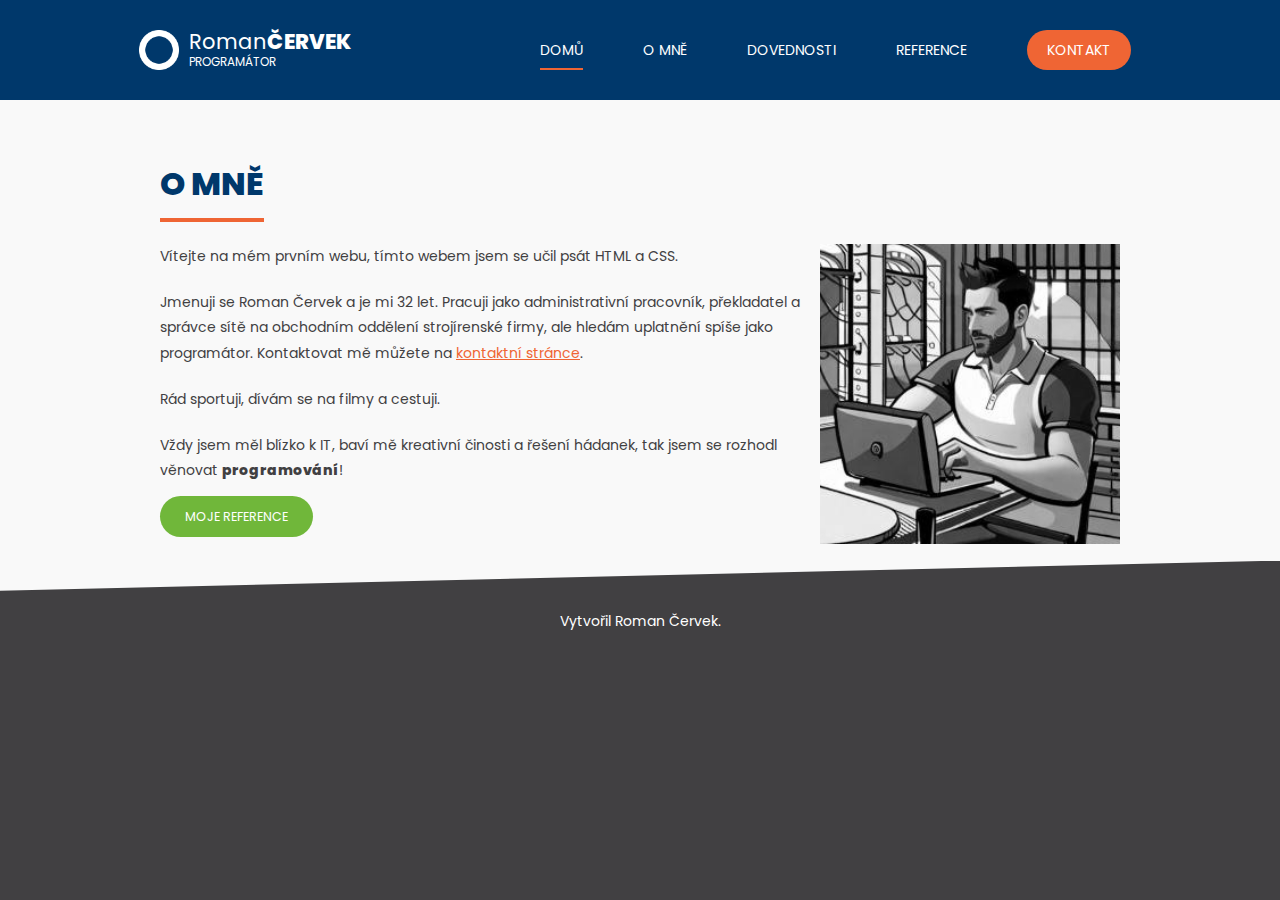
<file: index.html>
<!DOCTYPE html>
<html lang="cs-cz">

<head>
    <meta charset="utf-8" />
    <meta name="description" content="Osobní portfolio programátora Romana." />
    <meta name="keywords" content="portfolio, programátor, RC" />
    <meta name="author" content="RC388" />
    <title>Moje první webová stránka</title>
    <link rel="stylesheet" href="styl.css" type="text/css" />
    <link rel="shortcut icon" href="obrazky/ikona.ico" />
</head>

<body>
    <header>
        <div id="logo">
            <h1>Roman<span>Červek</span></h1>
            <small>Programátor</small>
        </div>
        <nav>
            <ul>
                <li class="aktivni"><a href="index.html">Domů</a></li>
                <li><a href="omne.html">O mně</a></li>
                <li><a href="dovednosti.html">Dovednosti</a></li>
                <li><a href="reference.html">Reference</a></li>
                <li><a class="kontakt-tlacitko" href="kontakt.html">Kontakt</a></li>
            </ul>
        </nav>
    </header>

    <article>
        <header>
            <h1>O mně</h1>
        </header>

        <section>
            <img src="obrazky/avatarrc.png" class="avatar" alt="Programátor RC" />
            <p>
                Vítejte na mém prvním webu, tímto webem jsem se učil psát HTML a CSS.
            </p>

            <p>
                Jmenuji se Roman Červek a je mi 32 let. Pracuji jako administrativní pracovník, 
                překladatel a správce sítě na obchodním oddělení strojírenské firmy, ale hledám uplatnění spíše jako 
                programátor.
                Kontaktovat mě můžete na <a href="kontakt.html">kontaktní stránce</a>.
            </p>

            <p>
                Rád sportuji, dívám se na filmy a cestuji.
            </p>

            <p>
                Vždy jsem měl blízko k IT, baví mě kreativní činosti a řešení hádanek, tak jsem se rozhodl věnovat 
                <strong>programování</strong>!
            </p>

            <p class="tlacitko-odstavec">
                <a href="reference.html" class="reference-tlacitko">Moje reference</a>
            </p>
            <div class="cistic"></div>
        </section>
    </article>

    <footer>
        Vytvořil Roman Červek.</a>
    </footer>
</body>

</html>
</file>
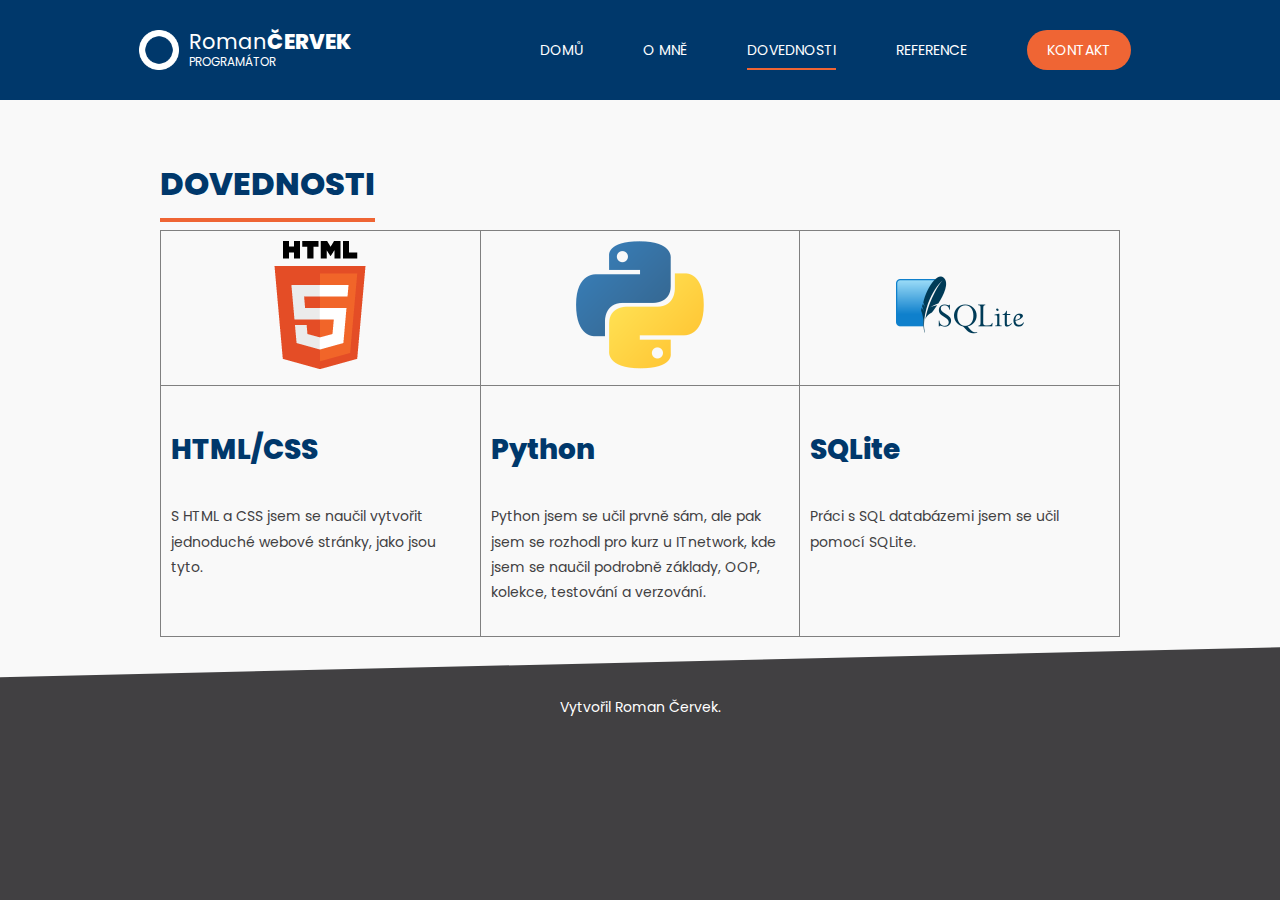
<file: dovednosti.html>
<!DOCTYPE html>
<html lang="cs-cz">

<head>
    <meta charset="utf-8" />
    <meta name="description" content="Mé dovednosti, mezi které patří programování v Pythonu, CSS a HTML" />
    <meta name="keywords" content="programátor, RC, dovednosti, python, css, html, sqlite" />
    <meta name="author" content="RC3886" />
    <link rel="shortcut icon" href="obrazky/ikona.ico" />
    <link rel="stylesheet" href="styl.css" type="text/css" />
    <title>Dovednosti</title>
</head>

<body>
    <header>
        <div id="logo">
            <h1>Roman<span>Červek</span></h1>
            <small>programátor</small>
        </div>
        <nav>
            <ul>
                <li><a href="index.html">Domů</a></li>
                <li><a href="omne.html">O mně</a></li>
                <li class="aktivni"><a href="dovednosti.html">Dovednosti</a></li>
                <li><a href="reference.html">Reference</a></li>
                <li><a class="kontakt-tlacitko" href="kontakt.html">Kontakt</a></li>
            </ul>
        </nav>
    </header>

    <article>
        <header>
            <h1>Dovednosti</h1>
        </header>

        <section>
            <table id="dovednosti">
                <tr class="centrovany">
                    <td>
                        <img src="obrazky/html.png" alt="HTML" />
                    </td>
                    <td>
                        <img src="obrazky/python.png" alt="Python" />
                    </td>
                    <td>
                        <img src="obrazky/sqlite.png" alt="SQLite" />
                    </td>
                </tr>
                <tr>
                    <td>
                        <h2>HTML/CSS</h2>
                        <p>S HTML a CSS jsem se naučil vytvořit jednoduché webové stránky, jako jsou tyto.</p>
                    </td>
                    <td>
                        <h2>Python</h2>
                        <p>Python jsem se učil prvně sám, ale pak jsem se rozhodl pro kurz u ITnetwork,
                             kde jsem se naučil podrobně základy, OOP, kolekce, testování a verzování.</p>
                    </td>
                    <td>
                        <h2>SQLite</h2>
                        <p>Práci s SQL databázemi jsem se učil pomocí SQLite.</p>
                    </td>
                </tr>
            </table>
        </section>
    </article>

    <footer>
        Vytvořil Roman Červek.</a>
    </footer>
</body>

</html>
</file>
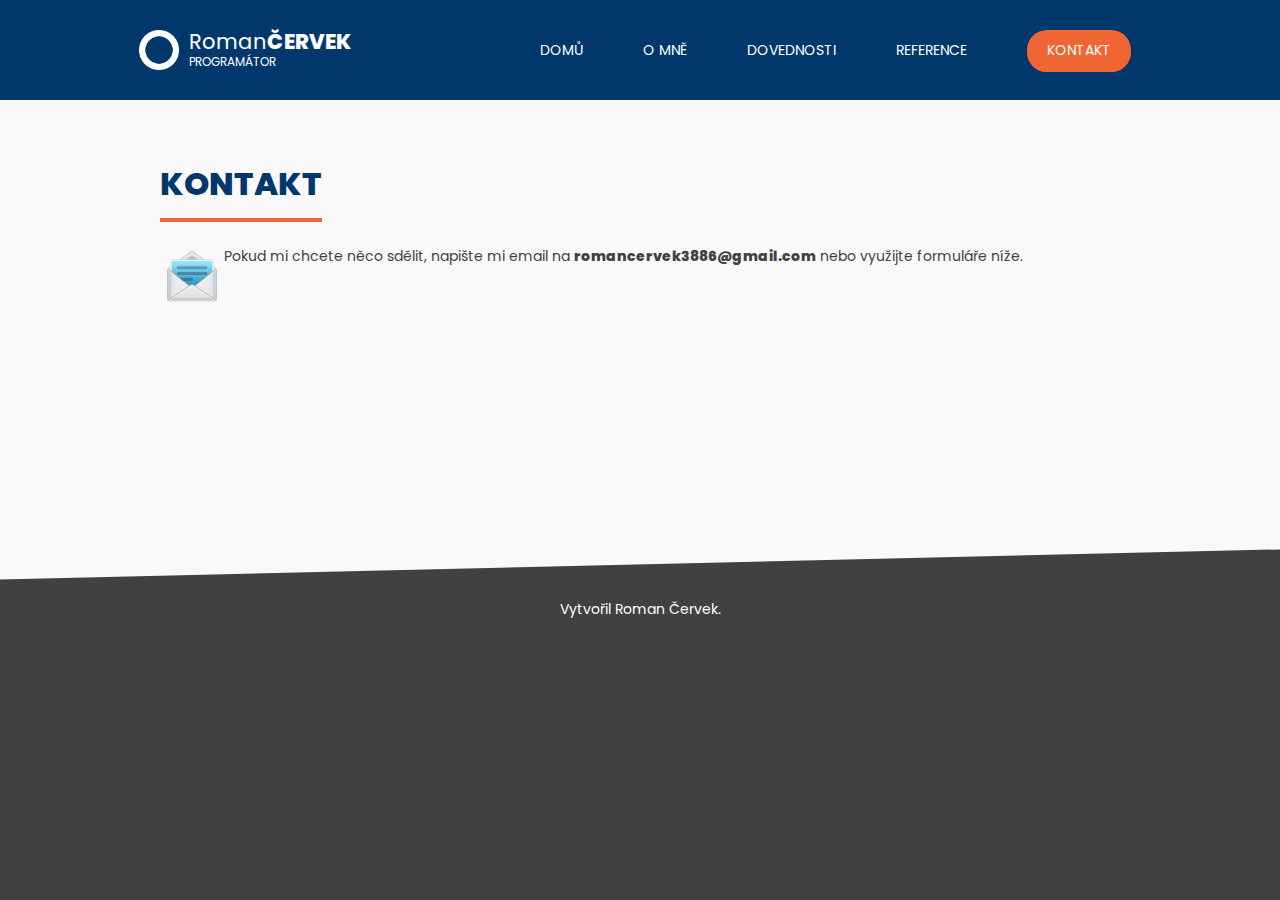
<file: kontakt.html>
<!DOCTYPE html>
<html lang="cs-cz">

<head>
    <meta charset="utf-8" />
    <meta name="description" content="Kontakt na programátora Romana." />
    <meta name="keywords" content="kontakt, programátor, RC, programování" />
    <meta name="author" content="RC3886" />
    <link rel="shortcut icon" href="obrazky/ikona.ico" />
    <link rel="stylesheet" href="styl.css" type="text/css" />
    <title>Kontaktujte mě</title>
</head>

<body>
    <header>
        <div id="logo">
            <h1>Roman<span>Červek</span></h1><small>Programátor</small>
        </div>
        <nav>
            <ul>
                <li><a href="index.html">Domů</a></li>
                <li><a href="omne.html">O mně</a></li>
                <li><a href="dovednosti.html">Dovednosti</a></li>
                <li><a href="reference.html">Reference</a></li>
                <li class="aktivni"><a class="kontakt-tlacitko" href="kontakt.html">Kontakt</a></li>
            </ul>
        </nav>
    </header>

    <article>
        <header>
            <h1>Kontakt</h1>
        </header>

        <section>
            <p>
                <img src="obrazky/email.png" alt="email" class="vlevo" />
                Pokud mi chcete něco sdělit, napište mi email na <strong>romancervek3886@gmail.com</strong> nebo
                    využijte formuláře níže.
            </p>
            <p class="centrovany">
                <iframe frameborder="0" scrolling="no" width="500px" height="220px"
                    src="https://www.itnetwork.cz/api/Service-MailForm/64450c888abf38.60532439">
                </iframe>
            </p>
        </section>
        <div class="cistic"></div>
    </article>

    <footer>
        Vytvořil Roman Červek.</a>
    </footer>
</body>

</html>
</file>
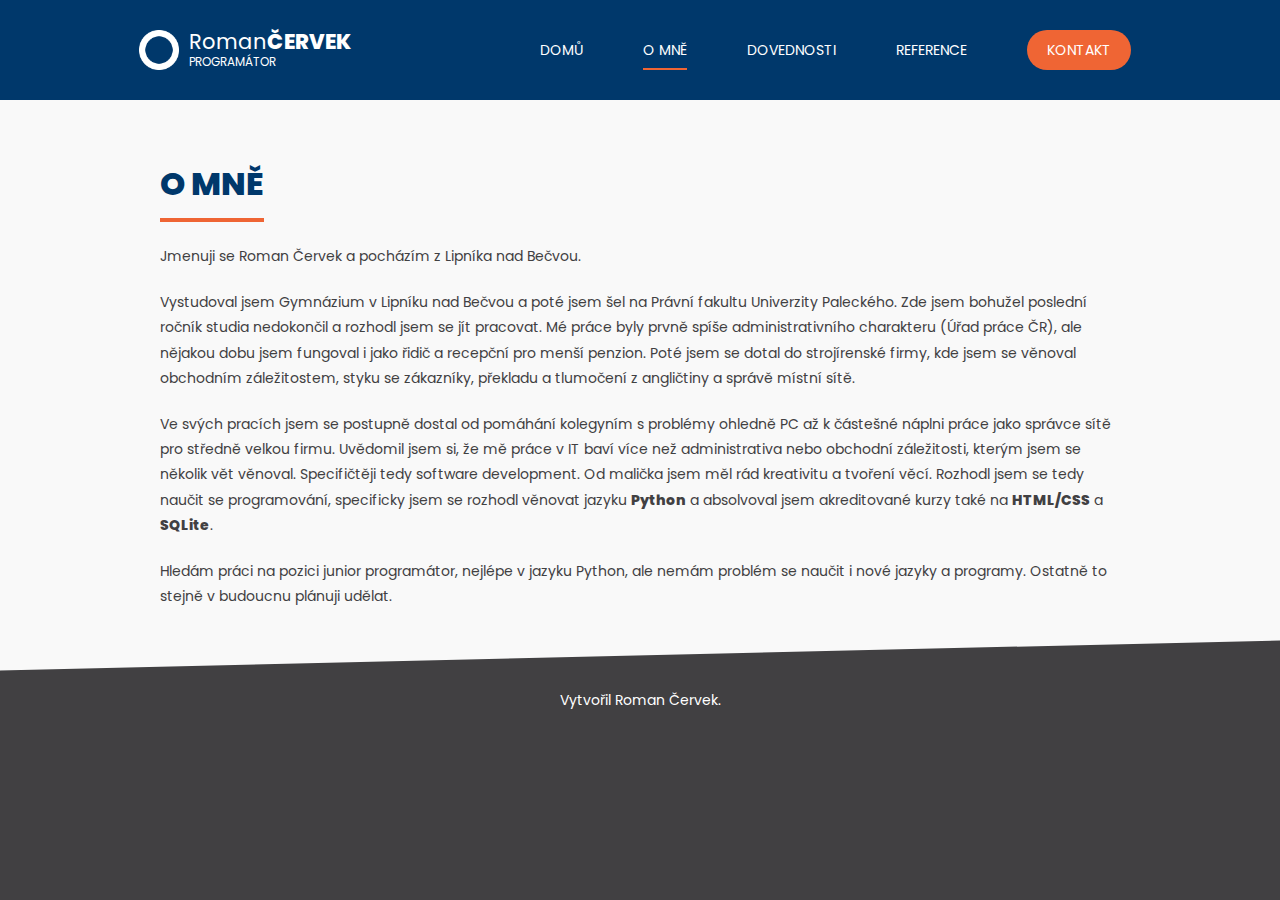
<file: omne.html>
<!DOCTYPE html>
<html lang="cs-cz">

<head>
	<meta charset="utf-8" />
	<meta name="description" content="O programátorovi Roman" />
	<meta name="keywords" content="programátor, RC, informace, životopis" />
	<meta name="author" content="HoBi" />
	<link rel="shortcut icon" href="obrazky/ikona.ico" />
	<link rel="stylesheet" href="styl.css" type="text/css" />
	<title>O mně</title>
</head>

<body>
	<header>
		<div id="logo">
			<h1>Roman<span>Červek</span></h1><small>Programátor</small>
		</div>
		<nav>
			<ul>
				<li><a href="index.html">Domů</a></li>
				<li class="aktivni"><a href="omne.html">O mně</a></li>
				<li><a href="dovednosti.html">Dovednosti</a></li>
				<li><a href="reference.html">Reference</a></li>
				<li><a class="kontakt-tlacitko" href="kontakt.html">Kontakt</a></li>
			</ul>
		</nav>
	</header>

	<article>
		<header>
			<h1>O mně</h1>
		</header>

		<section>
			<p>Jmenuji se Roman Červek a pocházím z Lipníka nad Bečvou.</p>
			<p>Vystudoval jsem Gymnázium v Lipníku nad Bečvou a poté jsem šel na Právní fakultu Univerzity Paleckého.
				Zde jsem bohužel poslední ročník studia nedokončil a rozhodl jsem se jít pracovat. 
				Mé práce byly prvně spíše administrativního charakteru (Úřad práce ČR), ale nějakou dobu jsem fungoval i 
				jako řidič a recepční pro menší penzion. Poté jsem se dotal do strojírenské firmy, kde jsem se věnoval 
				obchodním záležitostem, styku se zákazníky, překladu a tlumočení z angličtiny a správě místní sítě.
			<p>

			<p>Ve svých pracích jsem se postupně dostal od pomáhání kolegyním s problémy ohledně PC až k částešné náplni 
				práce jako správce sítě pro středně velkou firmu. Uvědomil jsem si, že mě práce v IT baví více
				než administrativa nebo obchodní záležitosti, kterým jsem se několik vět věnoval. Specifičtěji tedy software
				development. Od malička jsem měl rád kreativitu a tvoření věcí.
				Rozhodl jsem se tedy naučit se programování, specificky jsem se rozhodl věnovat jazyku <strong>Python</strong> 
				a absolvoval jsem akreditované kurzy také na <strong>HTML/CSS</strong> a <strong>SQLite</strong>.
			</p>

			<p>Hledám práci na pozici junior programátor, nejlépe v jazyku Python, ale nemám problém se naučit i 
				nové jazyky a programy. Ostatně to stejně v budoucnu plánuji udělat.</p>
		</section>
	</article>


	<footer>
		Vytvořil Roman Červek.</a>
	</footer>
</body>

</html>
</file>
<file: styl.css>
@font-face {
    font-family: Poppins;
    src: url(fonty/Poppins-Regular.ttf);
    font-weight: normal;
}

@font-face {
    font-family: Poppins;
    src: url(fonty/Poppins-ExtraBold.ttf);
    font-weight: bold;
}
html {
          background: #414042;
}
body {
    font: 14px "Poppins";
    background: #f9f9f9;
    color: #414042;
    box-sizing: border-box;
    margin: 0;
    padding: 100px 0px 0px 0px;
    min-width: 960px;
}

body > header {
    height: 100px;
    width: 100%;
    background: #00386B;
    color: white;
    display: flex;
    justify-content: space-evenly;
    position: fixed;
    z-index: 1;
    top: 0;
}

#logo {
    height: 40px;
    margin: auto 0 auto 20px;
    display: flex;
    flex-direction: column;
    justify-content: center;
    background: url('obrazky/logo.png') no-repeat;
    background-size: 40px 40px;
}

#logo > * {
    margin: 0 0 0 50px;
}

#logo h1 {
    font-weight: normal;
    font-size: 1.5em;
    line-height: 1.2em;
    color: white;
}

#logo h1 span {
    font-weight: bold;
    text-transform: uppercase;
}

#logo small {
    text-transform: uppercase;
    font-size: 0.85em;
}

nav ul {
    margin: 0;
    list-style-type: none;
    display: flex;
    align-items: center;
    height: 100%;
}

nav ul li {
    padding: 0 25px;
    margin: 0 5px;
    font-size: 1em;
    line-height: 4.3em;
}

nav ul a {
    color: white;
    padding: 8px 0;
    text-decoration: none;
    text-transform: uppercase;
}

nav ul a:hover,
.aktivni a {
    border-bottom: 2px solid #EF6534;
}

article {
    margin: 0 auto;
    max-width: 960px;
    padding: 50px 50px 10px 50px;
}

article h1,
article h2,
article h3,
article h4,
article h5,
article h6 {
    padding: 10px 0;
    color: #00386B;
}

article h1 {
    margin: 0;
    font-size: 2.3em;
    font-weight: bold;
    text-transform: uppercase;
    width: max-content;
    border-bottom: 4px solid #EF6534;
}

article h2 {
    font-size: 2em;
}

article header {
    height: 80px;
}

article section p {
    margin-bottom: 1.5em;
    line-height: 1.8em;
}

article section a {
    color: #EF6534;
}

footer {
    box-sizing: border-box;
    text-align: center;
    height: 100px;
    color: white;
    background: #414042;
    padding: 50px 0 0 0;
    clip-path: polygon(0 30px, 100% 0, 100% 105%, 0 105%);
}

footer a {
    color: white;
    text-decoration: none;
}

.avatar{
	float: right;
	width: 300px;
	padding-left: 10px;
	filter: grayscale(1);
}

.cistic {
    clear: both;
}

.centrovany {
    text-align: center;
}

.reference-tlacitko {
    background: #70B73A;
    color: white;
    font-size: 0.9em;
    text-decoration: none;
    text-transform: uppercase;
    padding: 12px 25px;
    border-radius: 25px;
}

.kontakt-tlacitko {
    background: #EF6534;
    padding: 10px 20px;
    border-radius: 20px;
}

.kontakt-tlacitko:hover,
.reference-tlacitko:hover {
    filter: brightness(115%) contrast(85%);
    border: 0;
}

.vlevo {
    float: left;
}

#dovednosti td {
    width: 33%;
    padding: 10px;
    vertical-align: top;
    border: 1px solid gray;
}

#dovednosti {
    border-collapse: collapse;
}

#reference img {
    border: 1px solid gray;
    padding: 6px;
    box-shadow: 3px 3px 6px #999999;
    margin-right: 6px;
}
</file>
